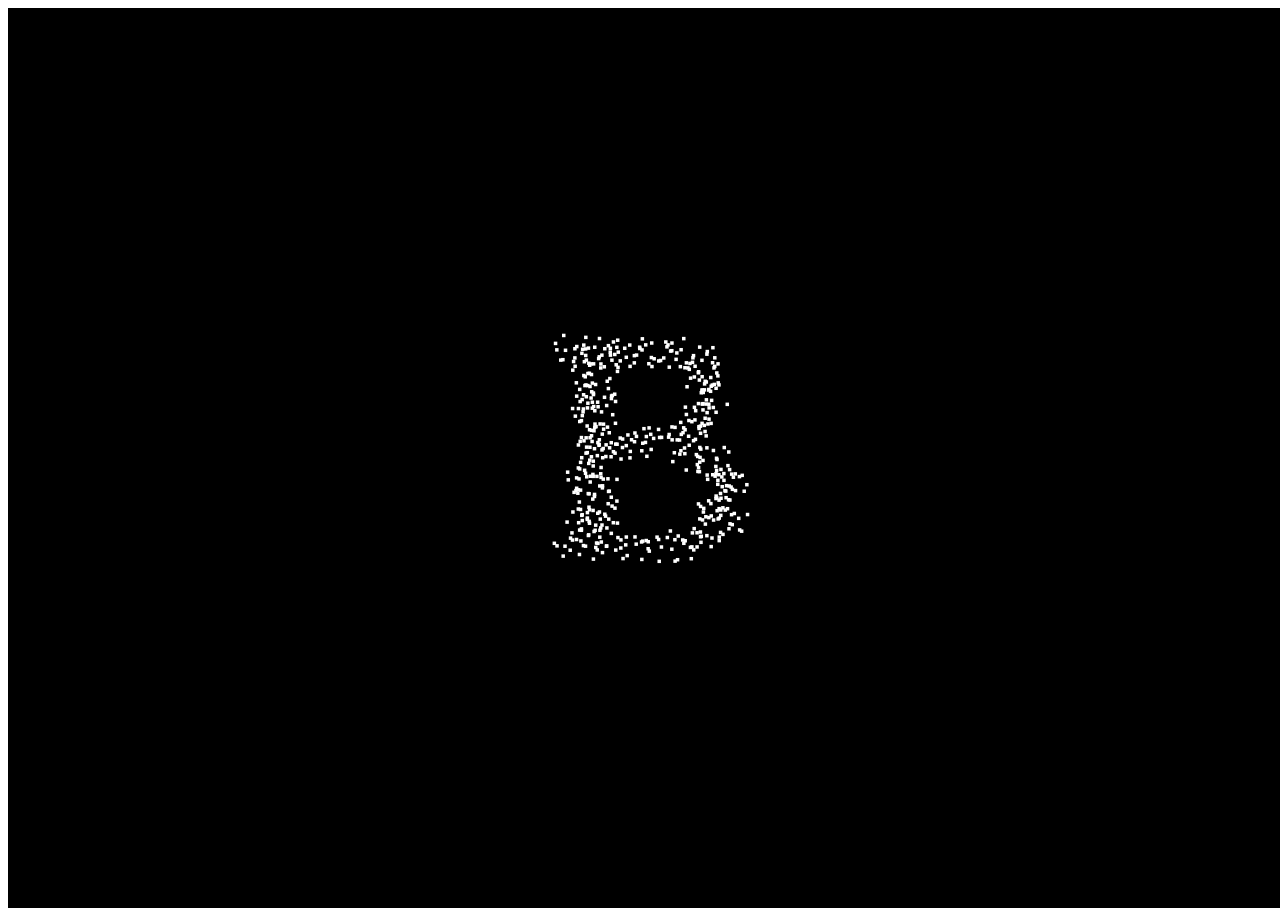
<file: index.html>
<!DOCTYPE html>
<html lang="en">

<head>
    <meta charset="UTF-8">
    <meta name="viewport" content="width=device-width, initial-scale=1.0">
    <meta http-equiv="X-UA-Compatible" content="ie=edge">
    <link rel="stylesheet" href="/stylesheet/main.css">
    <title>Letter Animation</title>
</head>

<body>
        <link href="https://fonts.googleapis.com/css2?family=Montserrat:wght@700&display=swap" rel="stylesheet">
    <canvas></canvas>
</body>
<script src="/js/letters.js"></script>
</html>
</file>
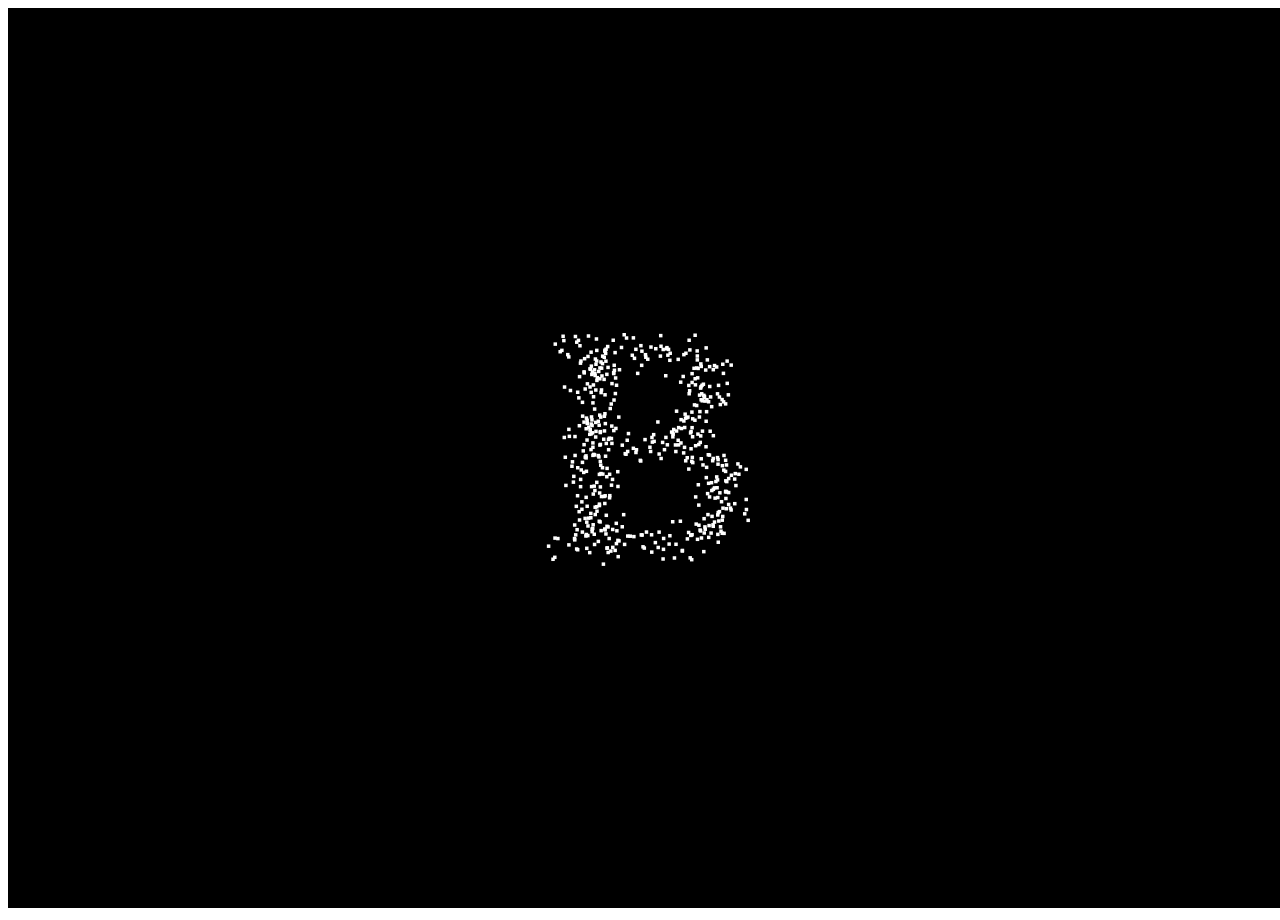
<file: letters-typo.html>
<!DOCTYPE html>
<html lang="en">

<head>
    <meta charset="UTF-8">
    <meta name="viewport" content="width=device-width, initial-scale=1.0">
    <meta http-equiv="X-UA-Compatible" content="ie=edge">
    <link rel="stylesheet" href="/stylesheet/letters-style.css">
    <title>Letter Animation</title>
</head>

<body>
        <link href="https://fonts.googleapis.com/css2?family=Montserrat:wght@700&display=swap" rel="stylesheet">
    <canvas></canvas>
</body>
<script src="/javascripts/letters.js"></script>
</html>
</file>
<file: stylesheet/main.css>
@font-face {
  font-family: ArcaMajora3-Heavy;
  src: url('/assets/ArcaMajora3-Heavy.otf';
}

canvas {
  width: 100vw;
  height: 100vh;
  display: block;
}
</file>
<file: stylesheet/letters-style.css>
@font-face {
  font-family: ArcaMajora3-Heavy;
  src: url('/assets/ArcaMajora3-Heavy.otf';
}

canvas {
  width: 100vw;
  height: 100vh;
  display: block;
}
</file>
